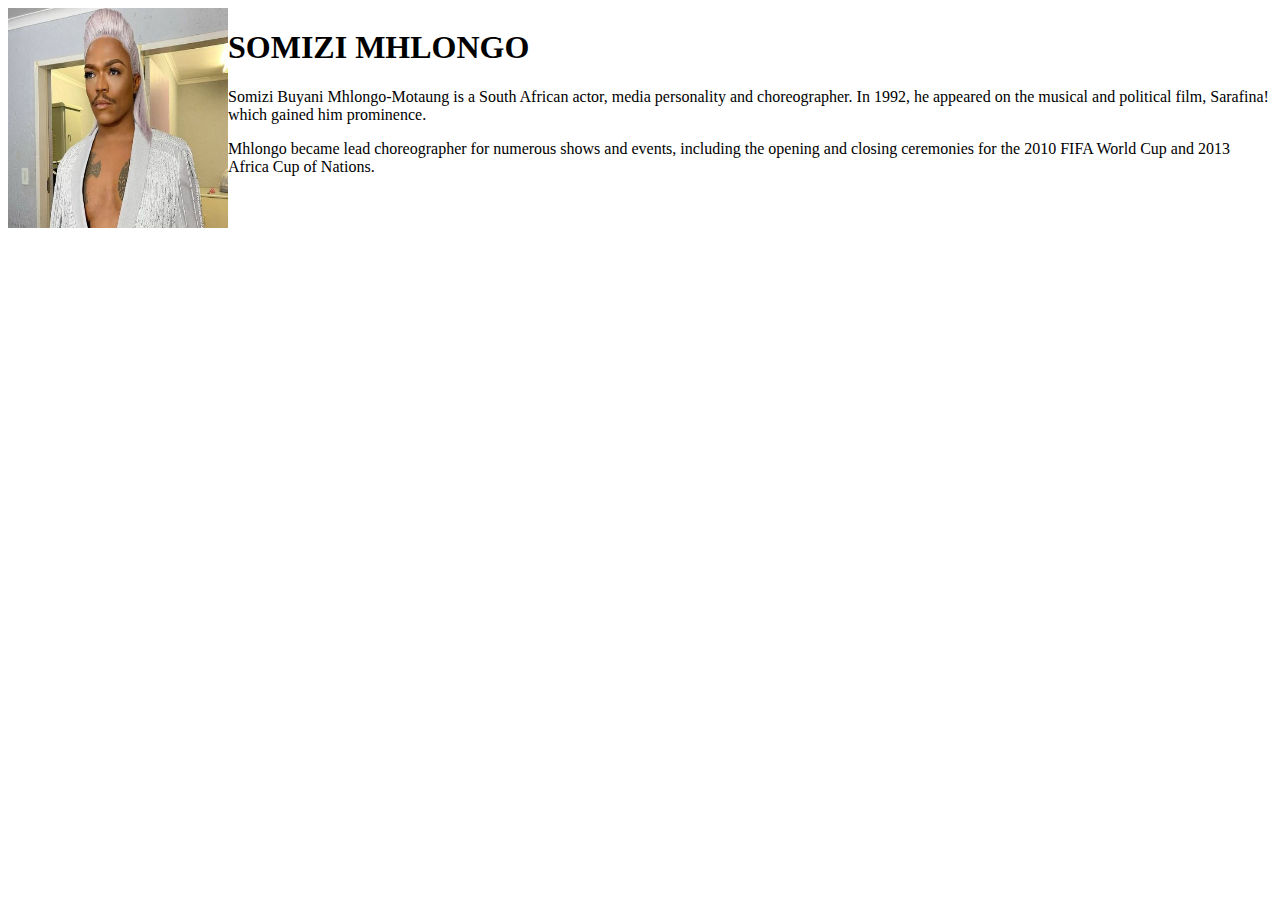
<file: som.html>
<!DOCTYPE html>
 <html>
 <head>
     <meta charset='utf-8'>
     <meta http-equiv='X-UA-Compatible' content='IE=edge'>
     <title>Page Title</title>
     <meta name='viewport' content='width=device-width, initial-scale=1'>
     <link rel='stylesheet' type='text/css' href="style2.css">
 </head>
 <body> 
    <div class="container">
        <div class="image">
            <img src="somizi.jpeg" height="220px" width="220px">
        </div>
        <div class="paragraph">
            <h1>SOMIZI MHLONGO</h1>
            <p>Somizi Buyani Mhlongo-Motaung is a South African actor, media personality and choreographer. In 1992, he appeared on the musical and political film, Sarafina! which gained him prominence.</p>
            <p>Mhlongo became lead choreographer for numerous shows and events, including the opening and closing ceremonies for the 2010 FIFA World Cup and 2013 Africa Cup of Nations.</p>
        </div>
    </div>    
</body>
 </html>
</file>
<file: style2.css>
body {
    display: flex;
    justify-content: center;
}
.container {

    width: auto;
    display: flex;
    background-color:none;
}
.image {
    float: none;
}
.paragraph {
    display: block;
    width: auto;
}
@media screen and (max-width:600px) {
    body {
        background-color:inherit;
        color: black;
    }
    .container {
        display: inline-block;
    }
}
</file>
